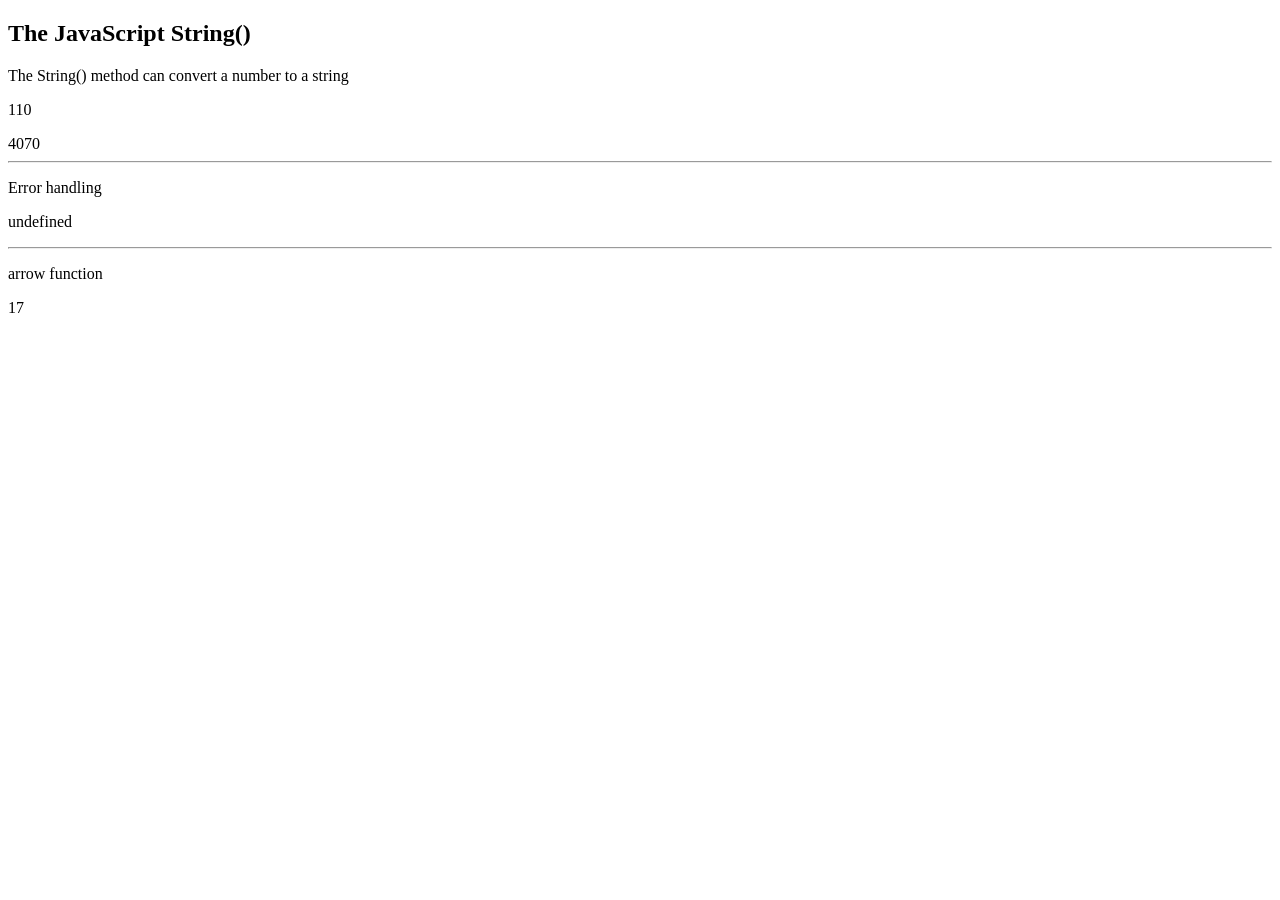
<file: index.html>
<!DOCTYPE html>
<html lang="en">
<head>
    <meta charset="UTF-8">
    <meta name="viewport" content="width=device-width, initial-scale=1.0">
    <title>Document</title>
</head>
<body>
    <h2> The JavaScript String() </h2>
    <p>The String() method can convert a number to a string</p>
    <p id="number_result"></p>
    <p id="string_result"></p>

<p>Error handling</p>
<p id="err"></p>


<hr>


<p> arrow function</p>
<p id="arrow_answer"></p>

    <script src="script.js"></script>
</body>
</file>
